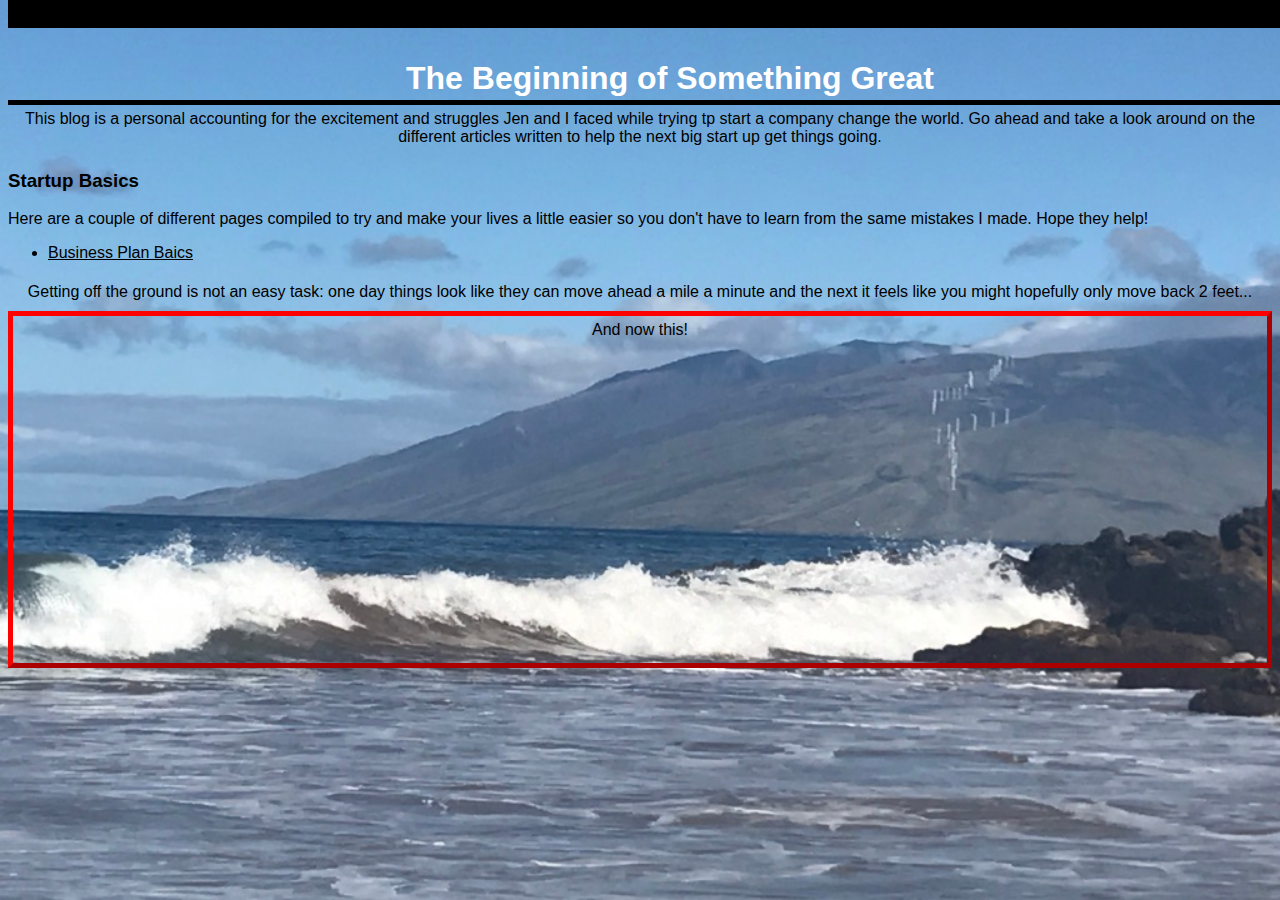
<file: index.html>
<!Doctype html>
<html>
<head>
    <title>AC's thoughts on starting a company</title>
    <link rel="stylesheet" href="./Resources/css/style.css" type="text/css">
</head>
<body>
    <header>
        <nav>
            <a href="sessions.dunamisproducts.com">Our Product!</a>
            <a href="./websites.html">Key Resources</a>
            <a href="Coworking_spaces.html">Coworking spaces</a>
        </nav>       
    </header>
    <!--Introduction and statement of purpose for the page-->
    <div class="starting"> 
        <h1>The Beginning of Something Great</h1>
    </div>
    <div>    
        <p>This blog is a personal accounting for the excitement and struggles Jen and I faced while trying tp
            start a company change the world.  Go ahead and take a look around on the different articles written to help
            the next big start up get things going.
        </p>
    </div>
    <div class="startupstuff">  
        <h3>Startup Basics</h3>
        <p>Here are a couple of different pages compiled to try and make your lives a little easier so you don't have to 
            learn from the same mistakes I made.  Hope they help!
        </p>
            <ul>
                <li><a href="bpb.html" target="_blank">Business Plan Baics</a>
            </ul>
    </div>
    <div>
        <p>Getting off the ground is not an easy task: one day things look like they can move ahead a mile a minute and the 
            next it feels like you might hopefully only move back 2 feet...
        </p>
    </div>
    <div class="funthings">
    <p>And now this!</p>
    <iframe width="560" height="315" src="https://www.youtube.com/embed/8boneOGMa00" frameborder="0" allowfullscreen></iframe>
    <!-- Thank you photo of Daniel Craig/might remove
    <img src="https://assets.omaze.com/email/2017/March/DanielCraig_Thankyou_030117_1.0.jpg?delivery_id=Daniel+Craig/Aston+Martin+Thank+You+Card&subscriber_id=f38f2b7f-3ef1-44c6-9f0c-106e9a1f3ecf&utm_source=bronto&utm_medium=email&utm_term=Image+-+Daniel+Craig+wants+to+say+thank+you!+click+to+download&utm_content=Your+digital+thank+you+card+from+Daniel+Craig.&utm_campaign=Daniel+Craig/Aston+Martin+Thank+You+Card&_bta_tid=30839277975476408889097688699329494267954800676545053094674755152274847359902935149301450712130342200614&_bta_c=2n0cj89agtah558w54ex5zrsdta62" alt="Daniel Craig">
    -->
    </div>
    <div class="Business quotes" ></div>
</body>
</html>
</file>
<file: Resources/css/style.css>
p {
    font-size: 16px;
    font-weight: normal;
    text-align: center;
    margin: 5px auto;
}
body {
     background-image: url("../photos/homebackground.jpg");
     background-repeat: no-repeat;
     background-size: cover;
     font-family: Arial, Helvetica, sans-serif;
}

.funthings {
    text-align: center;
    top: 10px;
    margin: 0 5px;
}
div {
    border: 10px 
}
a{
    color: black;
}
h1 {
    color: white;
    text-align: center; 
    height: 10px;
    width: 100%;
    padding: 30px;
    margin: 30px 10px 0 0;
    border-bottom: 5px solid black;
}
img {
    background-color: darkblue;
    opacity: .5;
    top: 10px;
}
header {
    background-color: black;
    border: 5px solid black;
    color: navajowhite;
    width: 100%;
    position: fixed;
    top: 0px;
}
nav li{

}
ul {
    
}   
.funthings{
    margin: 10px auto;
    border: 5px outset red;
    padding: 0;
}
.startupstuff {
    display: inline-block;

}
</file>
